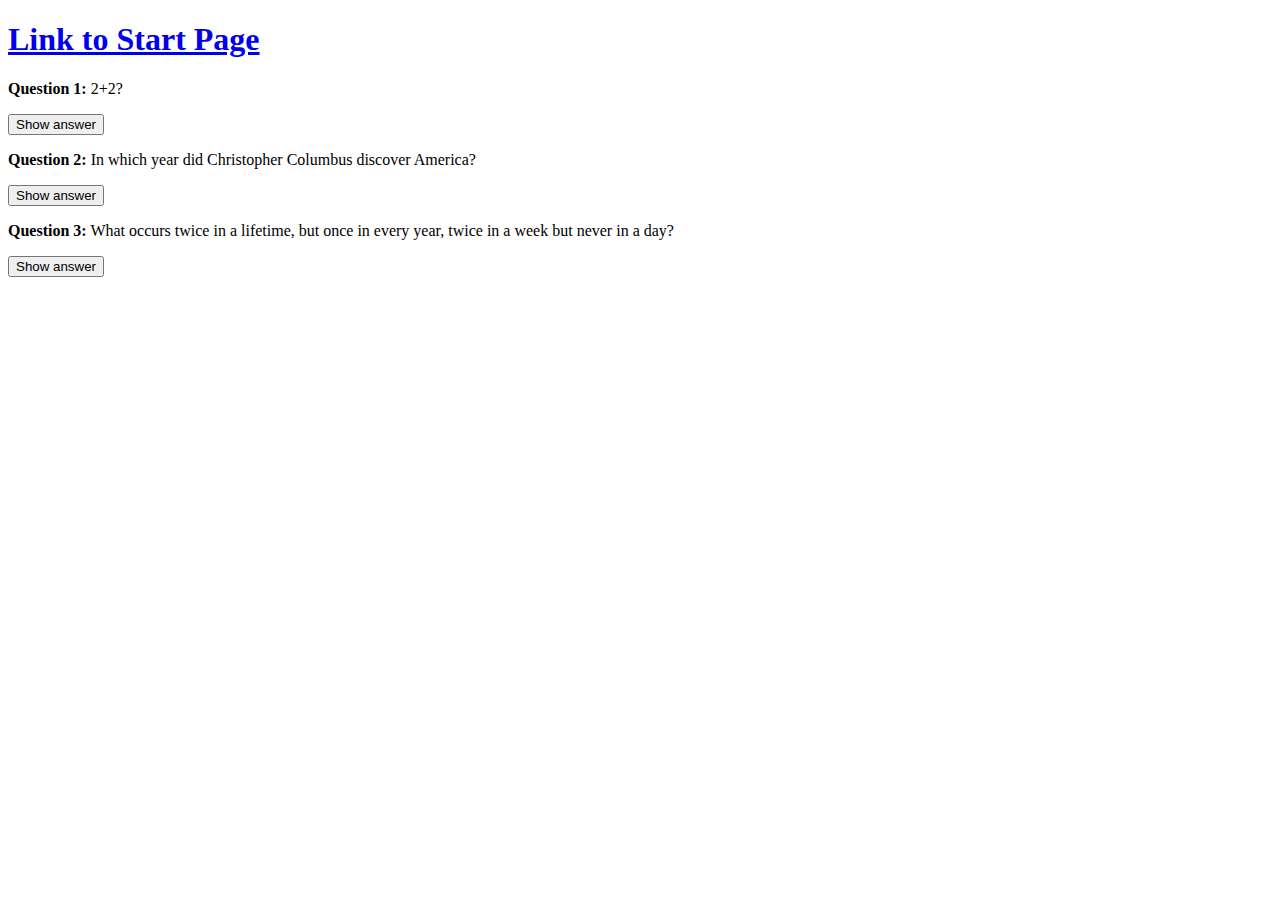
<file: html/ex1.html>
<!DOCTYPE html>
<html lang="en">
<head>
  <meta charset="UTF-8">
  <meta name="viewport" content="width=device-width, initial-scale=1.0">
  <title>Ex1</title>
</head>
<h1><a href="../index.html">Link to Start Page</a></h1>
<body>
  <div id="content"></div>
  <script src="/js/ex1.js"></script>
</body>
</html>
</file>
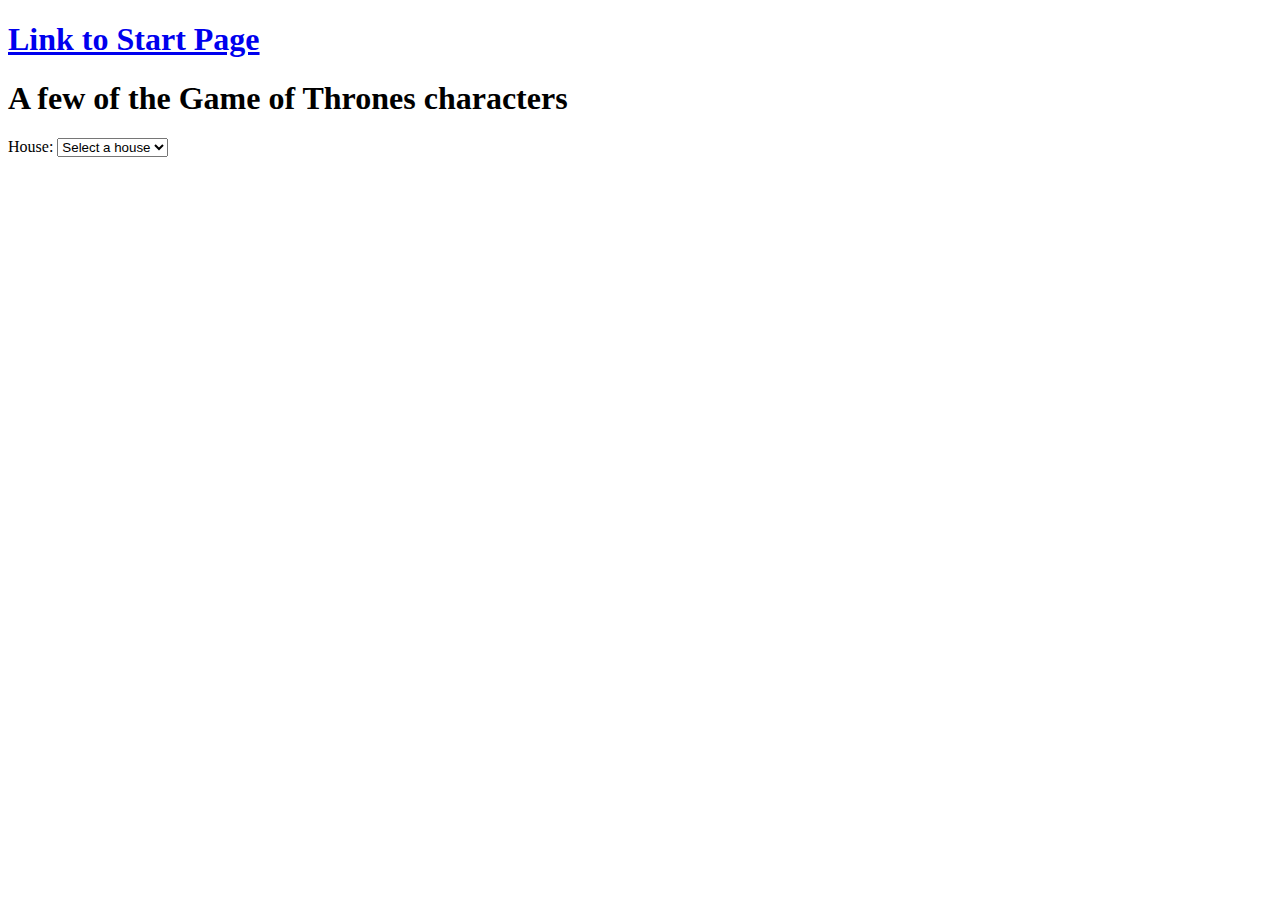
<file: html/ex2.html>
<!DOCTYPE html>
<html lang="en">

<head>
  <meta charset="UTF-8">
  <meta name="viewport" content="width=device-width, initial-scale=1.0">
  <title>Ex2</title>
</head>
<h1><a href="../index.html">Link to Start Page</a></h1>
<body>
  <h1>A few of the Game of Thrones characters</h1>
  <form>
    <label for="house">House</label>:
    <select name="house" id="house">
      <option value="" selected>Select a house</option>
    </select>
  </form>
  <p>
  <ul id="characters"></ul>
  </p>
  <script src="/js/ex2.js"></script>
</body>

</html>
</file>
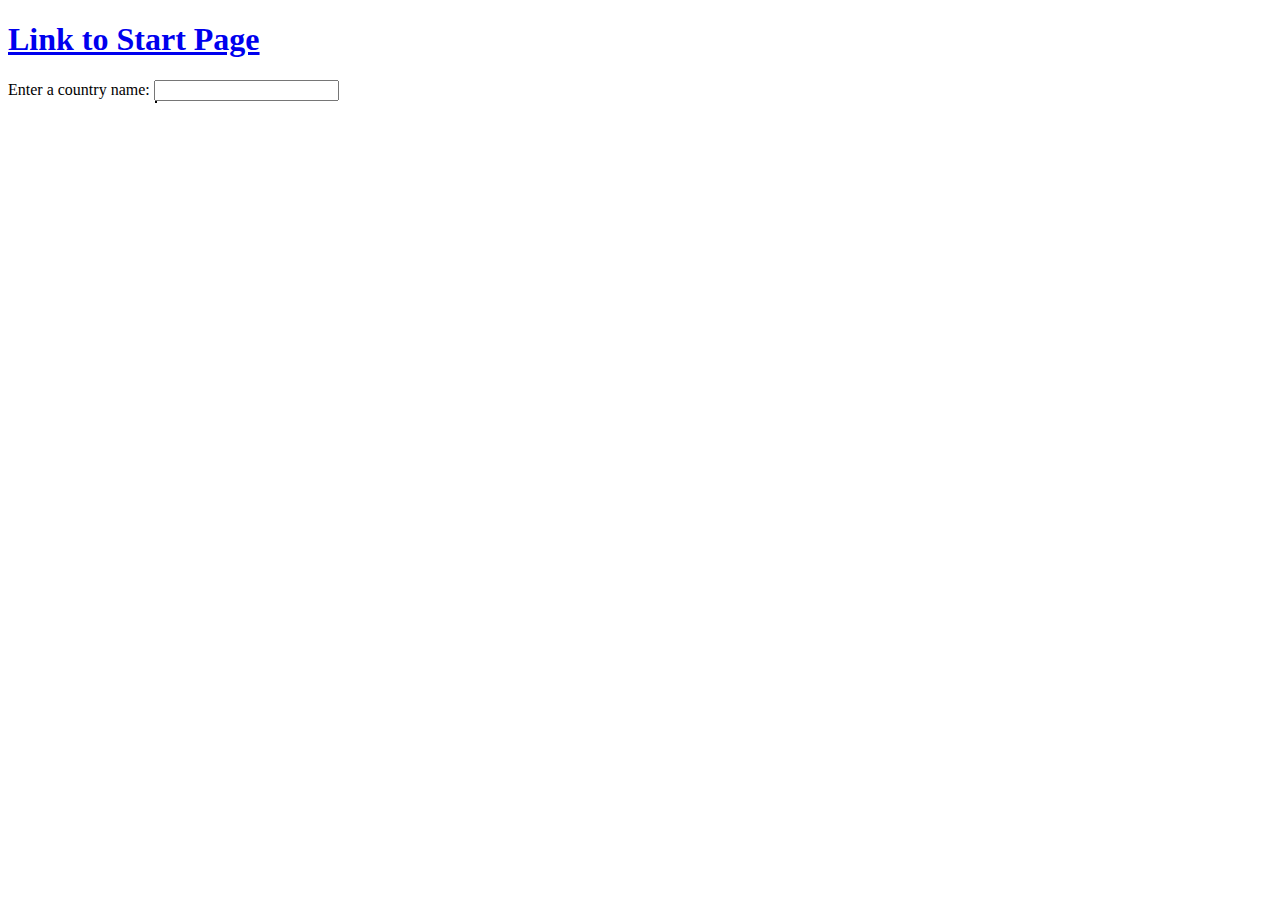
<file: html/ex3.html>
<!DOCTYPE html>
<html lang="en">

<head>
  <meta charset="UTF-8">
  <meta name="viewport" content="width=device-width, initial-scale=1.0">
  <title>Ex3</title>
  <link rel="stylesheet" href="/css/style.css">
</head>
<h1><a href="../index.html">Link to Start Page</a></h1>
<body>
  <label for="country">Enter a country name</label>:
  <input type="text" id="country">
  <div id="suggestions"></div>
  <script src="/js/ex3.js"></script>
</body>

</html>
</file>
<file: css/style.css>
/* Add spacing between each country suggestion */
.suggestion {
  padding-left: 2px;
  padding-right: 2px;
  }
  /* Change suggestion color when hovering it with the mouse */
  .suggestion:hover {
  background-color: #adf;
  cursor: pointer;
  }
  /* Position the suggestion list just below the input box */
  #suggestions {
  position: absolute;
  border: 1px solid black;
  left: 155px;
  }
</file>
